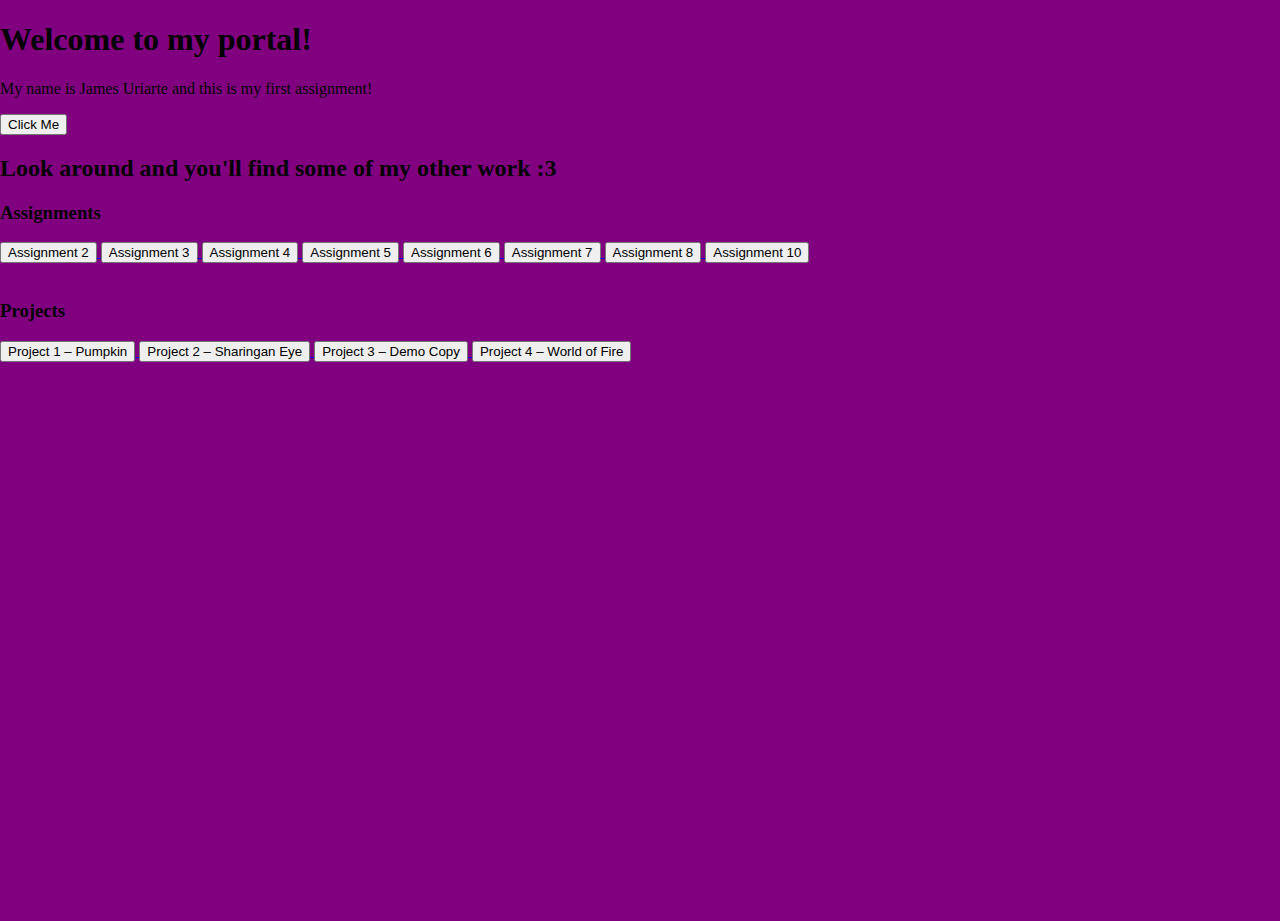
<file: index.html>
<!DOCTYPE html>
<html>
<head>
    <title>Assignment 1</title>
    <link rel="stylesheet" href="style.css">
    <link rel="icon" href="JC_logo.png" type="image/png">
</head>

<body>
    <h1>Welcome to my portal!</h1>
    <p>My name is James Uriarte and this is my first assignment!</p>

    <button onclick="castSpell()">Click Me</button>
    <p id="spellResult"></p>

    <script src="spell.min.js"></script>

    <h2>Look around and you'll find some of my other work :3</h2>

    <h3>Assignments</h3>
    <a href="comp-193-demo/demo2.html">
        <button>Assignment 2</button>
    </a>

    <a href="comp-193-demo/demo3.html">
        <button>Assignment 3</button>
    </a>

     <a href="comp-193-demo/demo4.html">
        <button>Assignment 4</button>
    </a>
    
    <a href="comp-193-demo/demo5.html">
        <button>Assignment 5</button>
    </a>

     <a href="comp-193-demo/demo6.html">
        <button>Assignment 6</button>
    </a>

    <a href="comp-193-demo/demo7.html">
        <button>Assignment 7</button>
    </a>

    <a href="comp-193-demo/demo8.html">
        <button>Assignment 8</button>
    </a>

     <a href="comp-193-demo/demo10.html">
        <button>Assignment 10</button>
    </a>

    <br><br>

    <h3>Projects</h3>
    <a href="p1/project1.html">
        <button>Project 1 – Pumpkin</button>
    </a>

    <a href="comp-193-demo/project2.html">
        <button>Project 2 – Sharingan Eye</button>
    </a>
     
    <a href="comp-193-demo/project3.html">
        <button>Project 3 – Demo Copy</button>
    </a>

    <a href="comp-193-demo/project4.html">
        <button>Project 4 – World of Fire</button>
    </a>

</body>
</html>
</file>
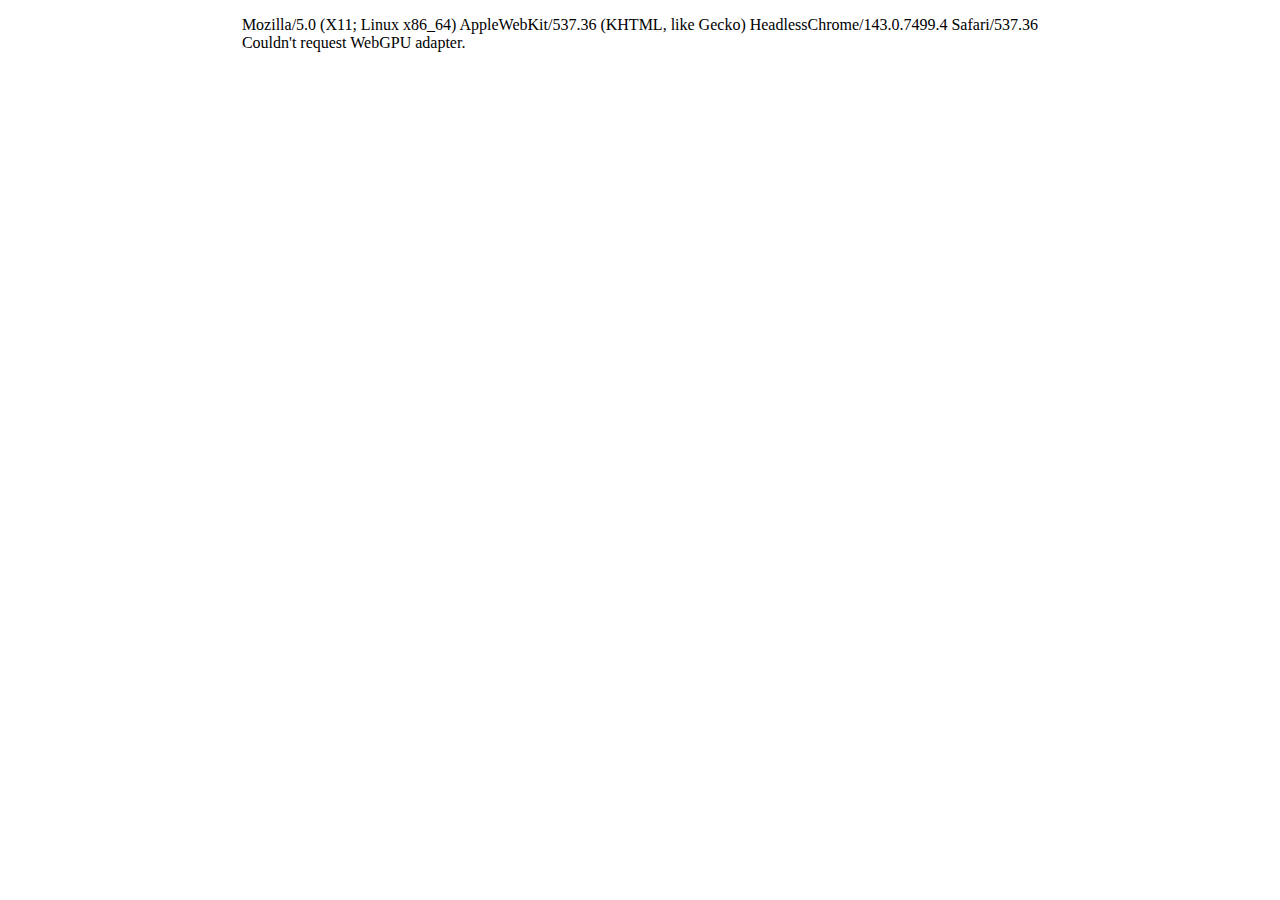
<file: project1.html>
<!DOCTYPE html>
<!-- Comments in HTML is enclosed by these -->
<html>
<head>
  <title>Assignment 2</title>
  <!-- Note that some header tags don't need a close tag. They don't have content, called "void" tags. meta is one of them. -->
  <meta http-equiv="Content-Type" content="text/html; charset=UTF-8">
  <meta charset="utf-8">
  <meta name="viewport" content="width=device-width, user-scalable=no, minimum-scale=1.0, maximum-scale=1.0">
  <!-- Import CSS uisng the link tag -->
  <link rel="stylesheet" type="text/css" href="project1.css">
  <!-- Webpage icon -->
  <link rel="icon" href="../favicon.ico" type="image/x-icon">
  <!-- Include the web app script -->
<script type="module" src="project1.min.js"></script>
</head>
<body></body>
</html>
</file>
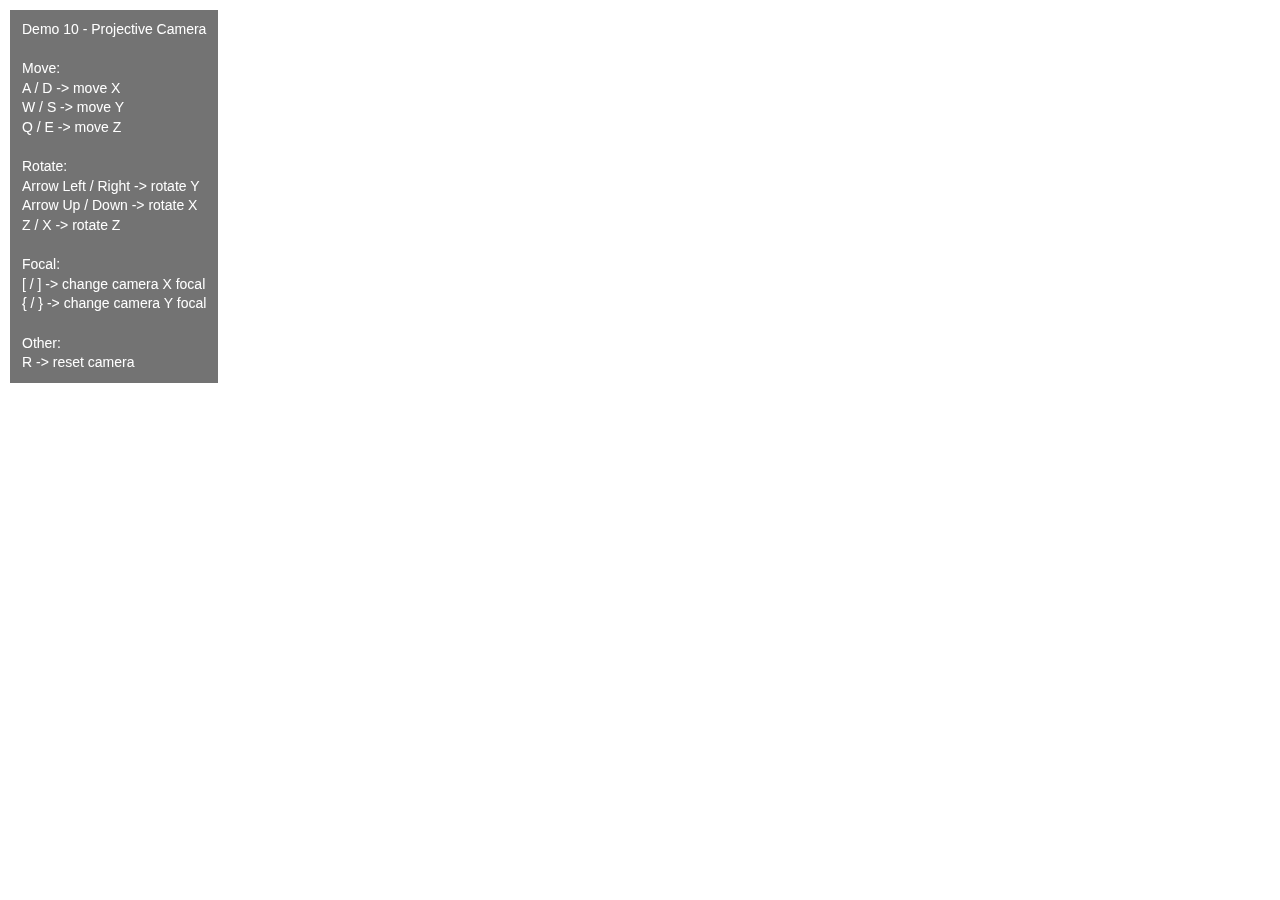
<file: comp-193-demo/demo10.html>
<!DOCTYPE html>
<html>
<head>
  <title>Demo 10</title>
  <meta http-equiv="Content-Type" content="text/html; charset=UTF-8">
  <meta charset="utf-8">
  <meta name="viewport" content="width=device-width, user-scalable=no, minimum-scale=1.0, maximum-scale=1.0">
  <link rel="stylesheet" type="text/css" href="./demo10.css">
  <link rel="icon" href="../JC_logo.png" type="image/x-icon">
  <script type="module" src="./demo10.min.js"></script>
</head>
<body></body>
</html>
</file>
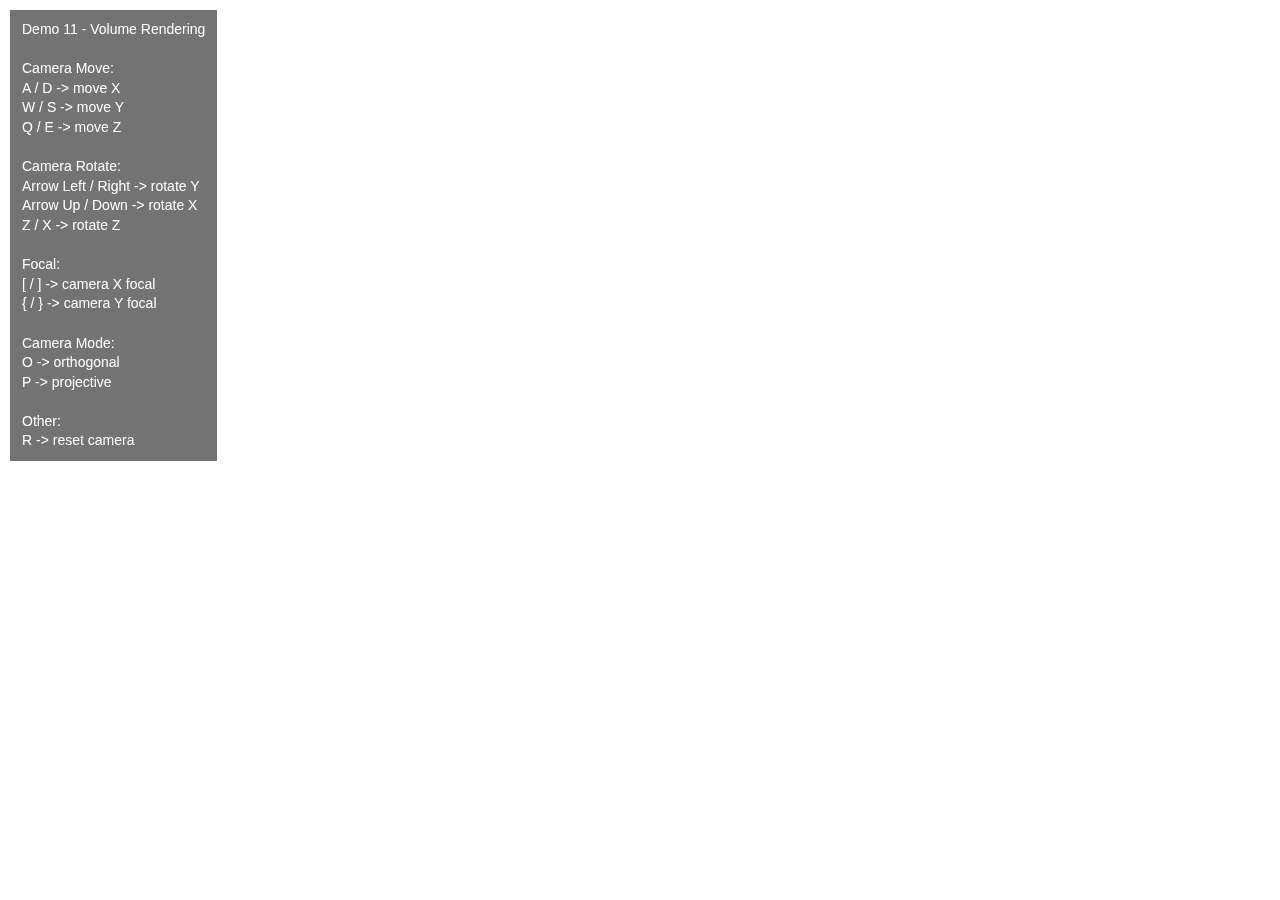
<file: comp-193-demo/demo11.html>
<!DOCTYPE html>
<html>
<head>
  <title>Demo 11</title>
  <meta http-equiv="Content-Type" content="text/html; charset=UTF-8">
  <meta charset="utf-8">
  <meta name="viewport" content="width=device-width, user-scalable=no, minimum-scale=1.0, maximum-scale=1.0">
  <link rel="stylesheet" type="text/css" href="./demo11.css">
  <link rel="icon" href="../JC_logo.png" type="image/x-icon">
  <script type="module" src="./demo11.min.js"></script>
</head>
<body></body>
</html>
</file>
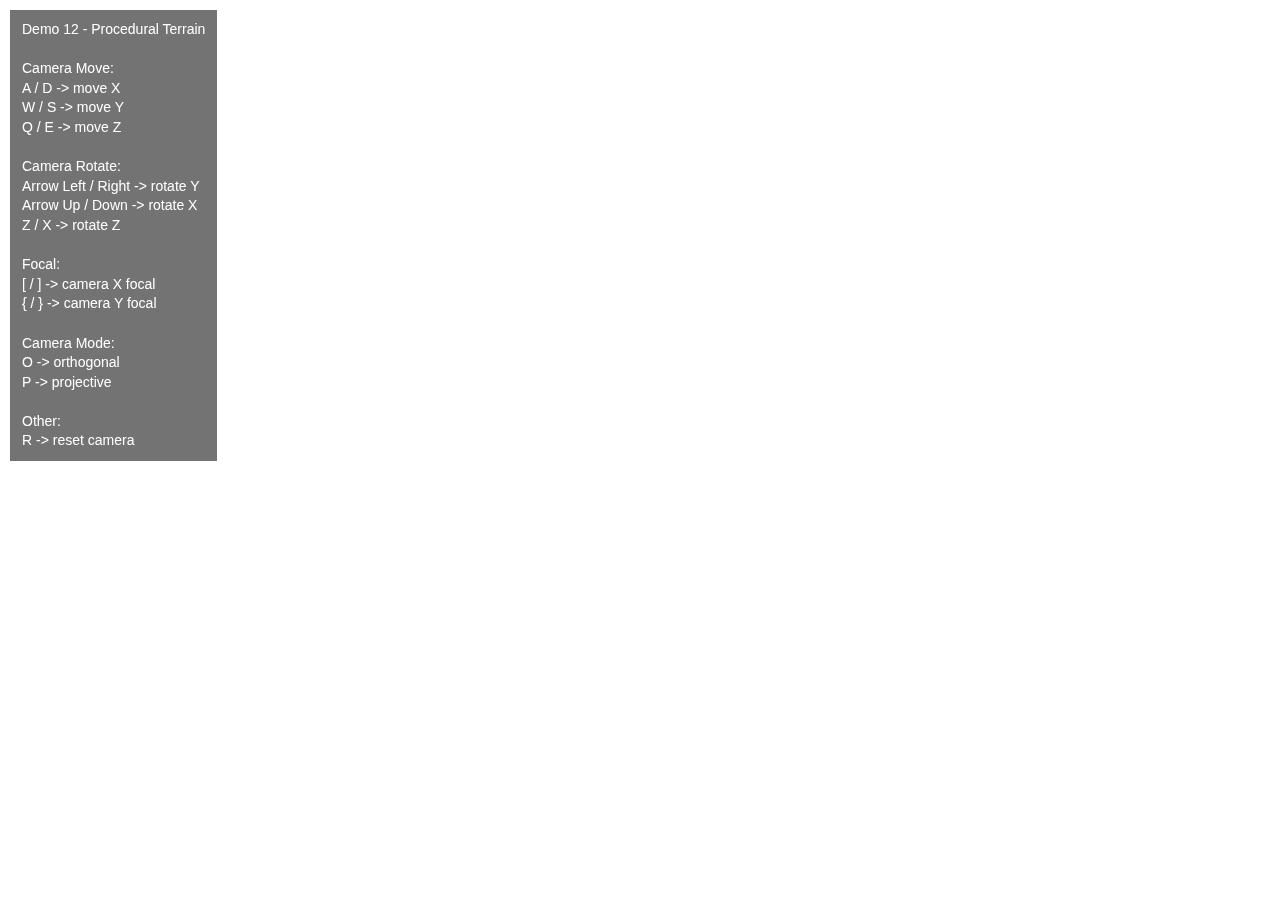
<file: comp-193-demo/demo12.html>
<!DOCTYPE html>
<html>
<head>
  <title>Demo 12</title>
  <meta http-equiv="Content-Type" content="text/html; charset=UTF-8">
  <meta charset="utf-8">
  <meta name="viewport" content="width=device-width, user-scalable=no, minimum-scale=1.0, maximum-scale=1.0">
  <link rel="stylesheet" type="text/css" href="./demo12.css">
  <link rel="icon" href="../JC_logo.png" type="image/x-icon">
  <script type="module" src="./demo12.min.js"></script>
</head>
<body></body>
</html>
</file>
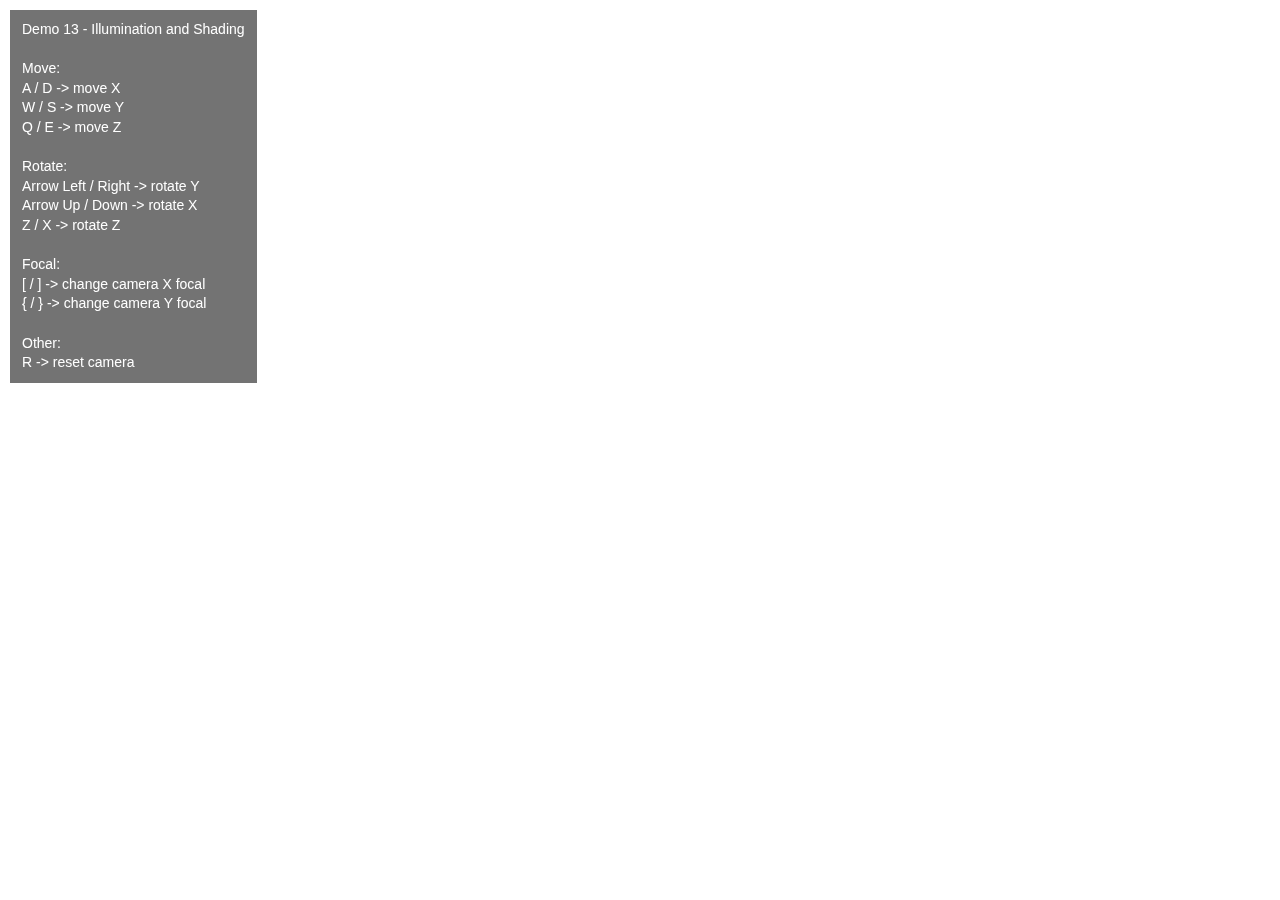
<file: comp-193-demo/demo13.html>
<!DOCTYPE html>
<html>
<head>
  <title>Demo 13</title>
  <meta http-equiv="Content-Type" content="text/html; charset=UTF-8">
  <meta charset="utf-8">
  <meta name="viewport" content="width=device-width, user-scalable=no, minimum-scale=1.0, maximum-scale=1.0">
  <link rel="stylesheet" type="text/css" href="./demo13.css">
  <link rel="icon" href="../JC_logo.png" type="image/x-icon">
  <script type="module" src="./demo13.min.js"></script>
</head>
<body></body>
</html>
</file>
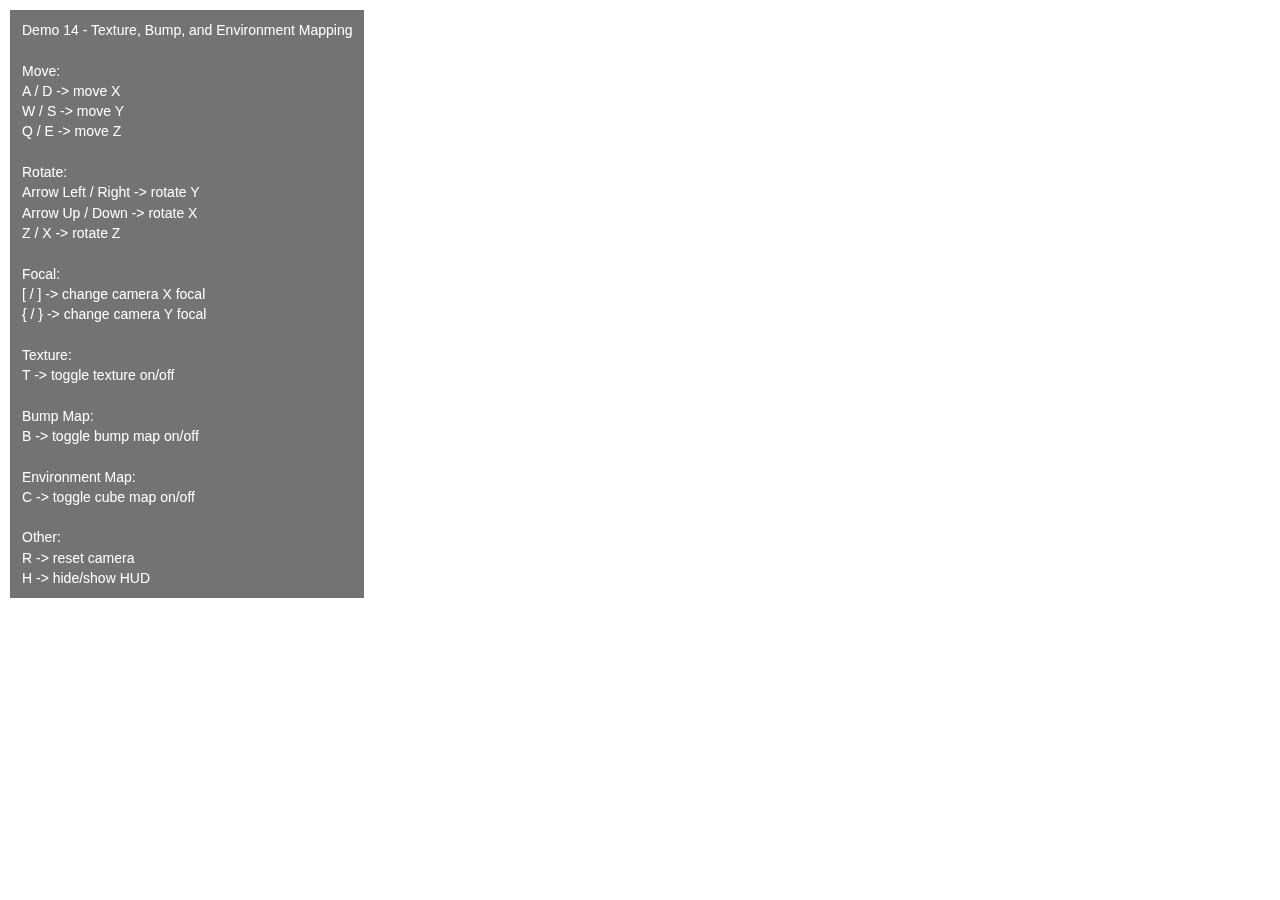
<file: comp-193-demo/demo14.html>
<!DOCTYPE html>
<html>
<head>
  <title>Demo 14</title>
  <meta http-equiv="Content-Type" content="text/html; charset=UTF-8">
  <meta charset="utf-8">
  <meta name="viewport" content="width=device-width, user-scalable=no, minimum-scale=1.0, maximum-scale=1.0">
  <link rel="stylesheet" type="text/css" href="./demo14.css">
  <link rel="icon" href="../JC_logo.png" type="image/x-icon">
  <script type="module" src="./demo14.min.js"></script>
</head>
<body></body>
</html>
</file>
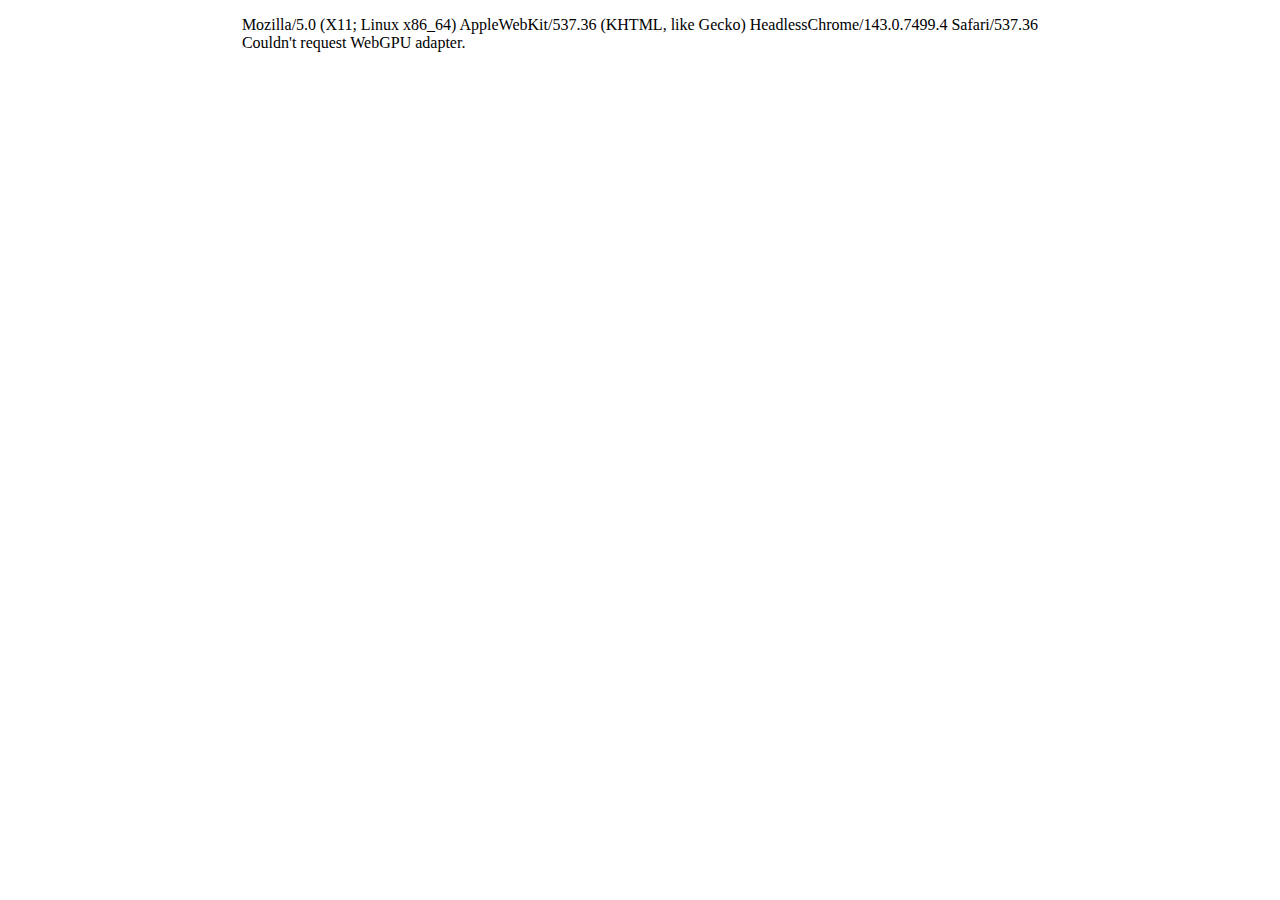
<file: comp-193-demo/demo2.html>
<!DOCTYPE html>
<!-- Comments in HTML is enclosed by these -->
<html>
<head>
  <title>Assignment 2 James Uriarte</title>
  <!-- Note that some header tags don't need a close tag. They don't have content, called "void" tags. meta is one of them. -->
  <meta http-equiv="Content-Type" content="text/html; charset=UTF-8">
  <meta charset="utf-8">
  <meta name="viewport" content="width=device-width, user-scalable=no, minimum-scale=1.0, maximum-scale=1.0">
  <!-- Import CSS uisng the link tag -->
  <link rel="stylesheet" type="text/css" href="demo2.css">
  <!-- Webpage icon -->
  <link rel="icon" href="../JC_logo.png" type="image/x-icon">
  <!-- Include the web app script -->
  <script type="module" src="demo2.min.js"></script>
</head>
<body></body>

</html>
</file>
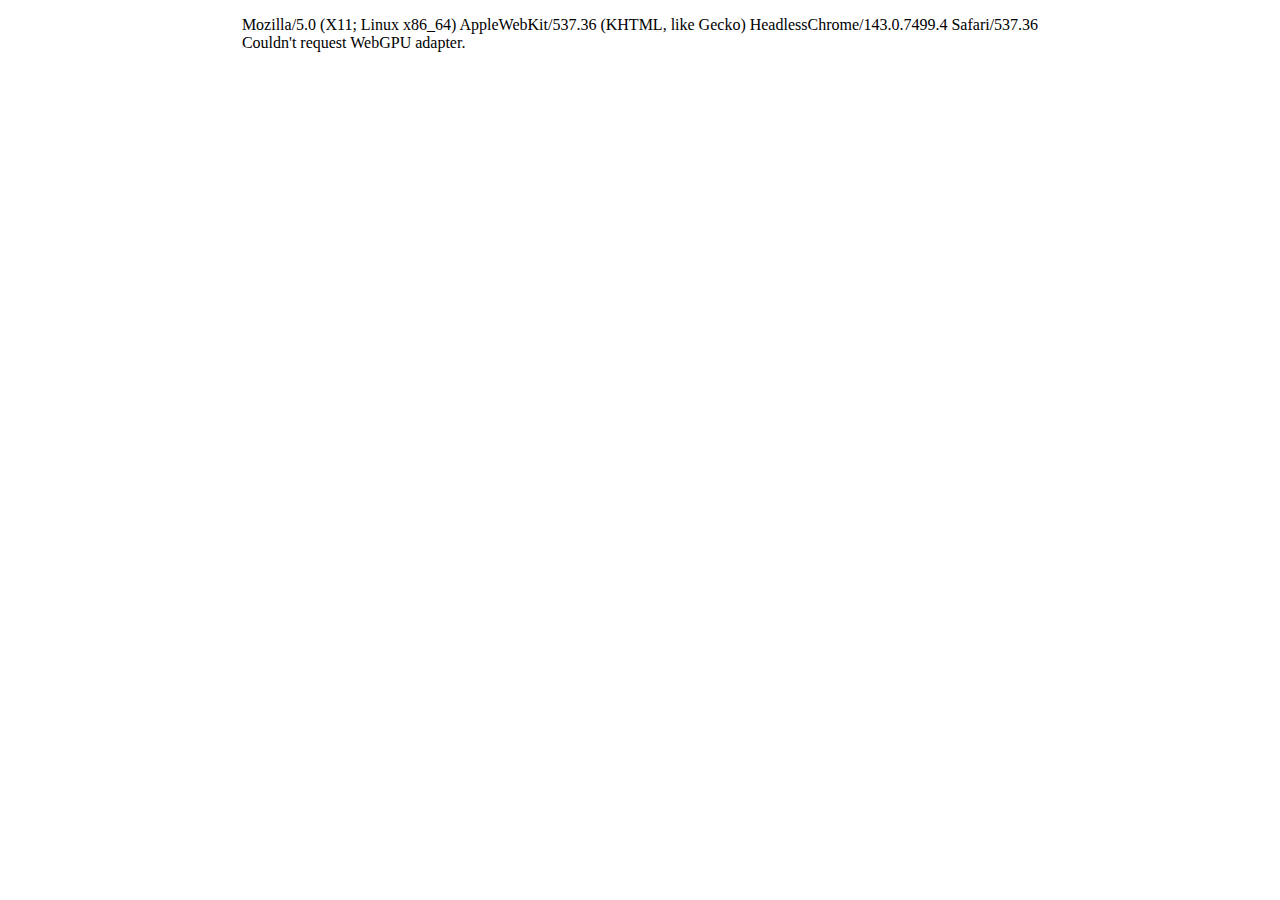
<file: comp-193-demo/demo3.html>
<!DOCTYPE html>
<html>
<head>
  <title>Demo 3</title>
  <meta http-equiv="Content-Type" content="text/html; charset=UTF-8">
  <meta charset="utf-8">
  <meta name="viewport" content="width=device-width, user-scalable=no, minimum-scale=1.0, maximum-scale=1.0">
  <link rel="stylesheet" type="text/css" href="demo3.css">
  <link rel="icon" href="../JC_logo.png" type="image/x-icon">
  <script type="module" src="demo3.min.js"></script>
</head>
<body></body>
</html>
</file>
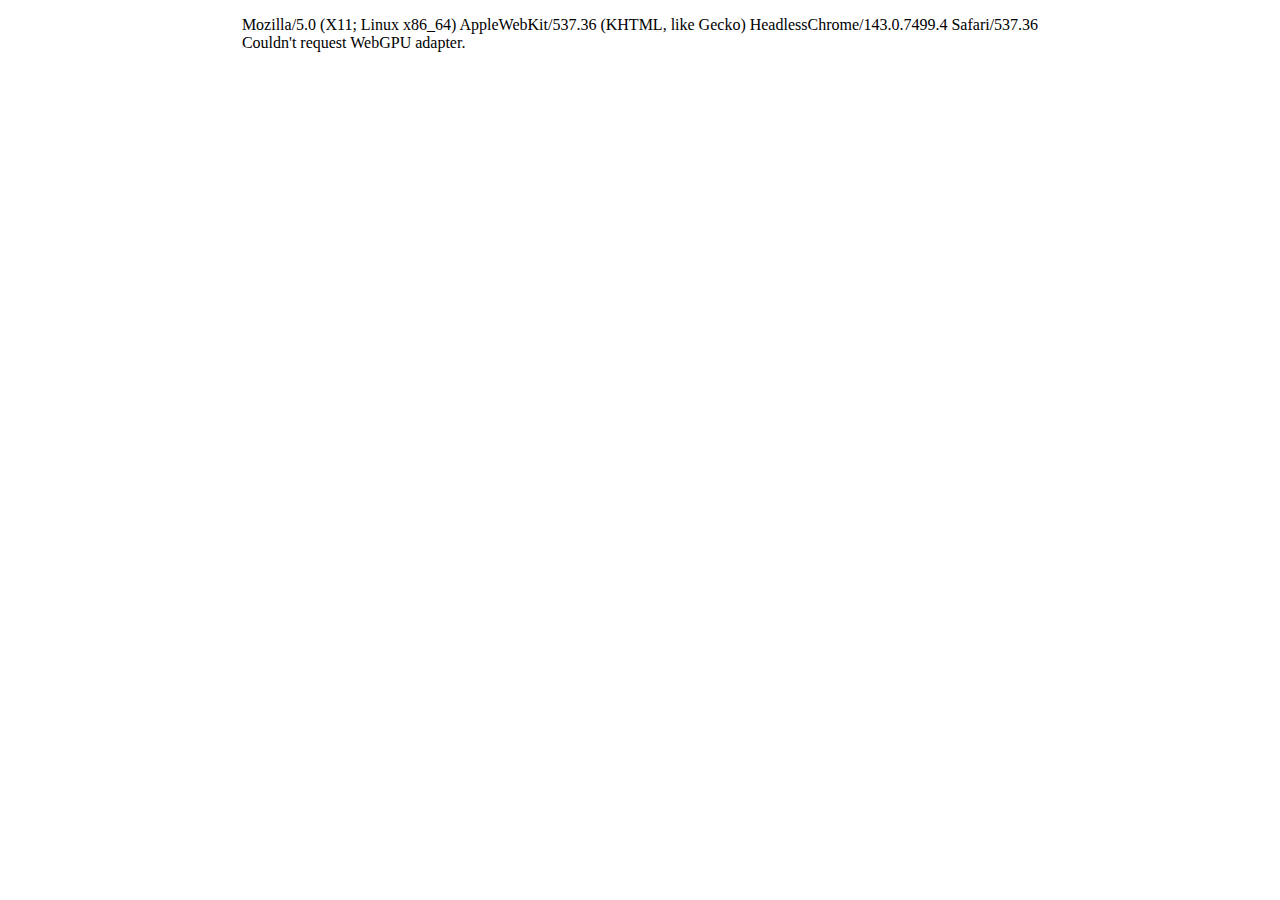
<file: comp-193-demo/demo4.html>
<!DOCTYPE html>
<html>
<head>
  <title>Demo 4</title>
  <meta http-equiv="Content-Type" content="text/html; charset=UTF-8">
  <meta charset="utf-8">
  <meta name="viewport" content="width=device-width, user-scalable=no, minimum-scale=1.0, maximum-scale=1.0">
  <link rel="stylesheet" type="text/css" href="./demo4.css">
  <link rel="icon" href="../JC_logo.png" type="image/x-icon">
  <script type="module" src="./demo4.min.js"></script>
</head>
<body></body>
</html>
</file>
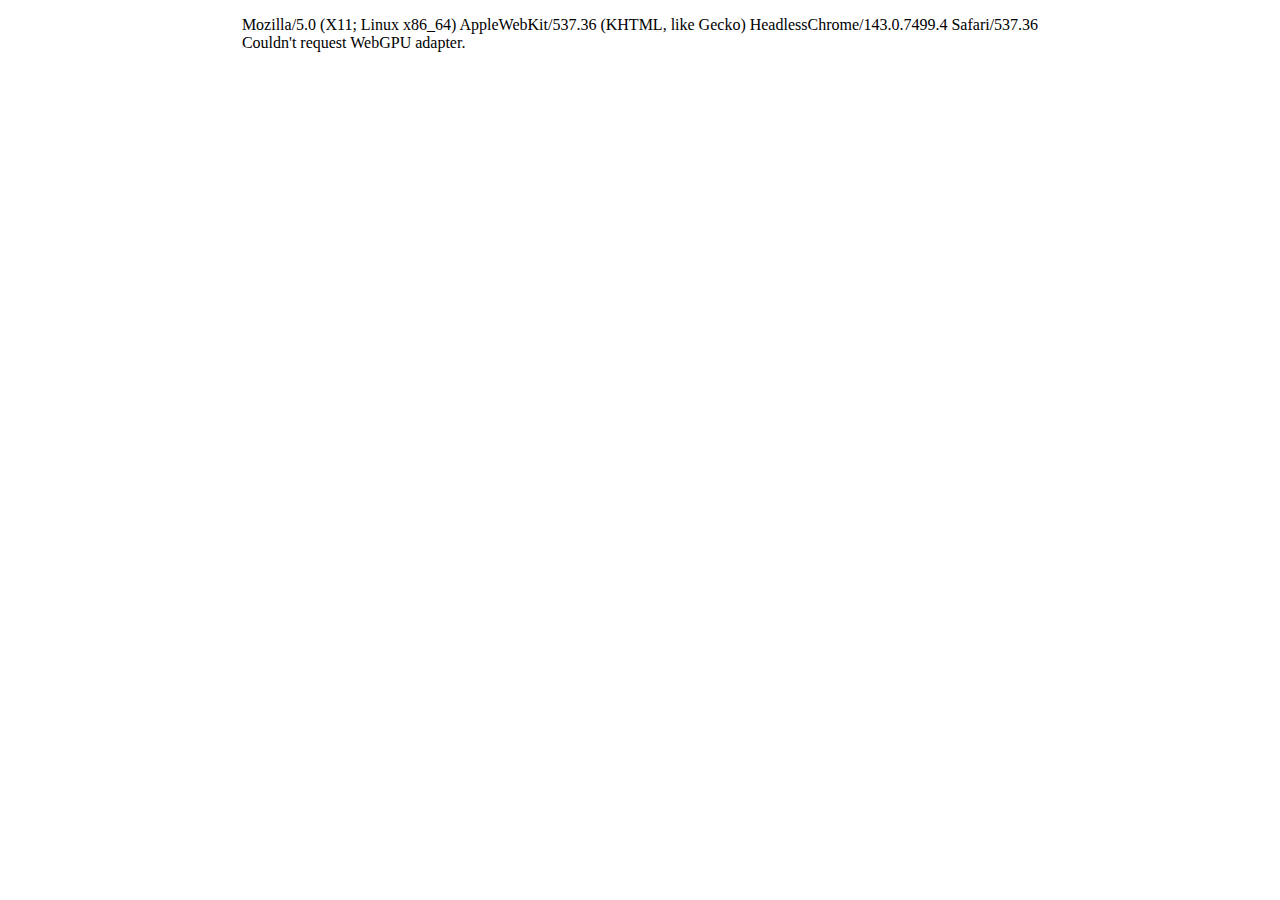
<file: comp-193-demo/demo5.html>
<!DOCTYPE html>
<html>
<head>
  <title>Demo 4</title>
  <meta http-equiv="Content-Type" content="text/html; charset=UTF-8">
  <meta charset="utf-8">
  <meta name="viewport" content="width=device-width, user-scalable=no, minimum-scale=1.0, maximum-scale=1.0">
  <link rel="stylesheet" type="text/css" href="./demo5.css">
  <link rel="icon" href="../JC_logo.png" type="image/x-icon">
  <script type="module" src="./demo5.min.js"></script>
</head>
<body></body>
</html>
</file>
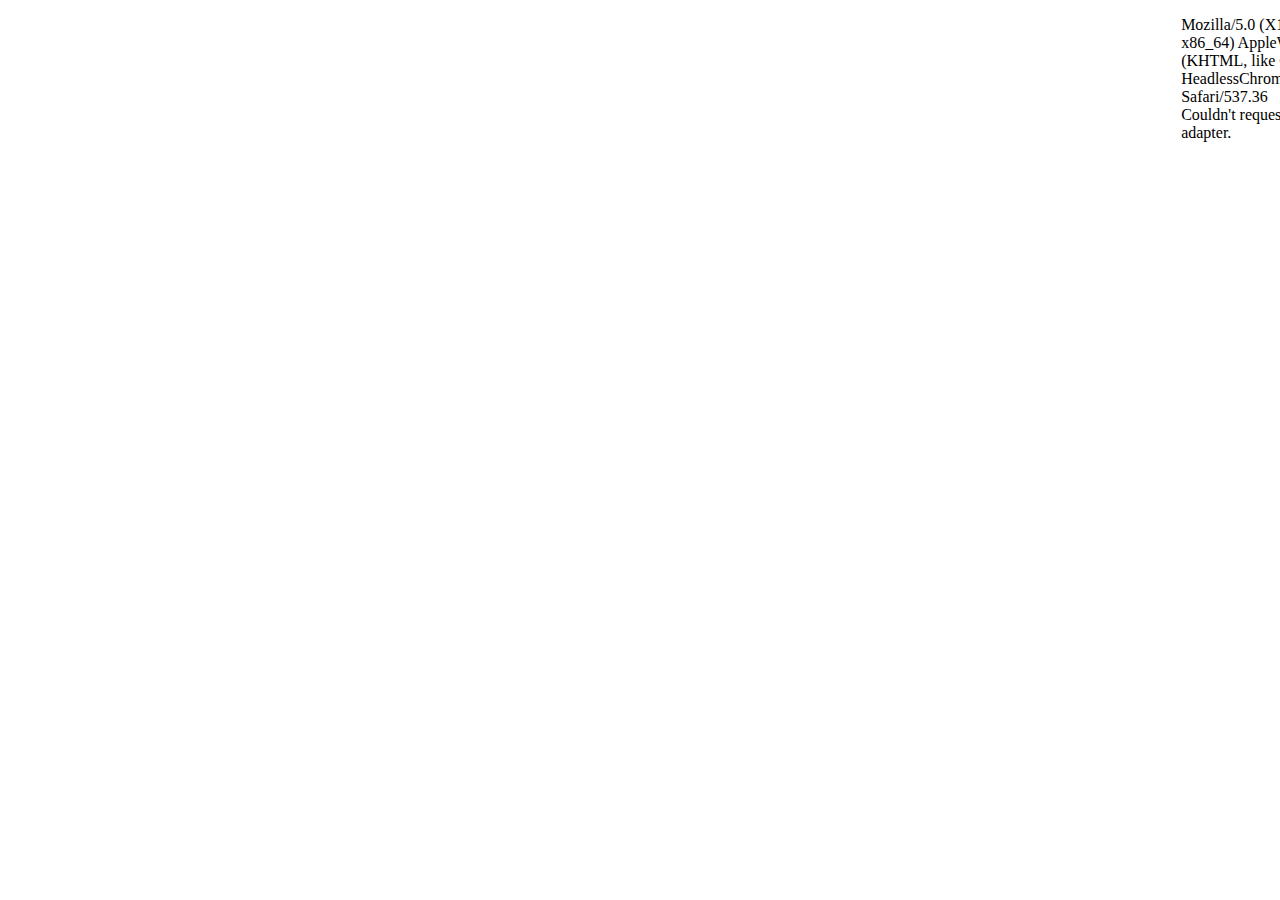
<file: comp-193-demo/demo6.html>
<!DOCTYPE html>
<html>
<head>
  <title>Demo 6</title>
  <meta http-equiv="Content-Type" content="text/html; charset=UTF-8">
  <meta charset="utf-8">
  <meta name="viewport" content="width=device-width, user-scalable=no, minimum-scale=1.0, maximum-scale=1.0">
  <link rel="stylesheet" type="text/css" href="./demo6.css">
  <link rel="icon" href="../JC_logo.png" type="image/x-icon">
  <script type="module" src="./demo6.min.js"></script>
</head>
<body></body>
</html>
</file>
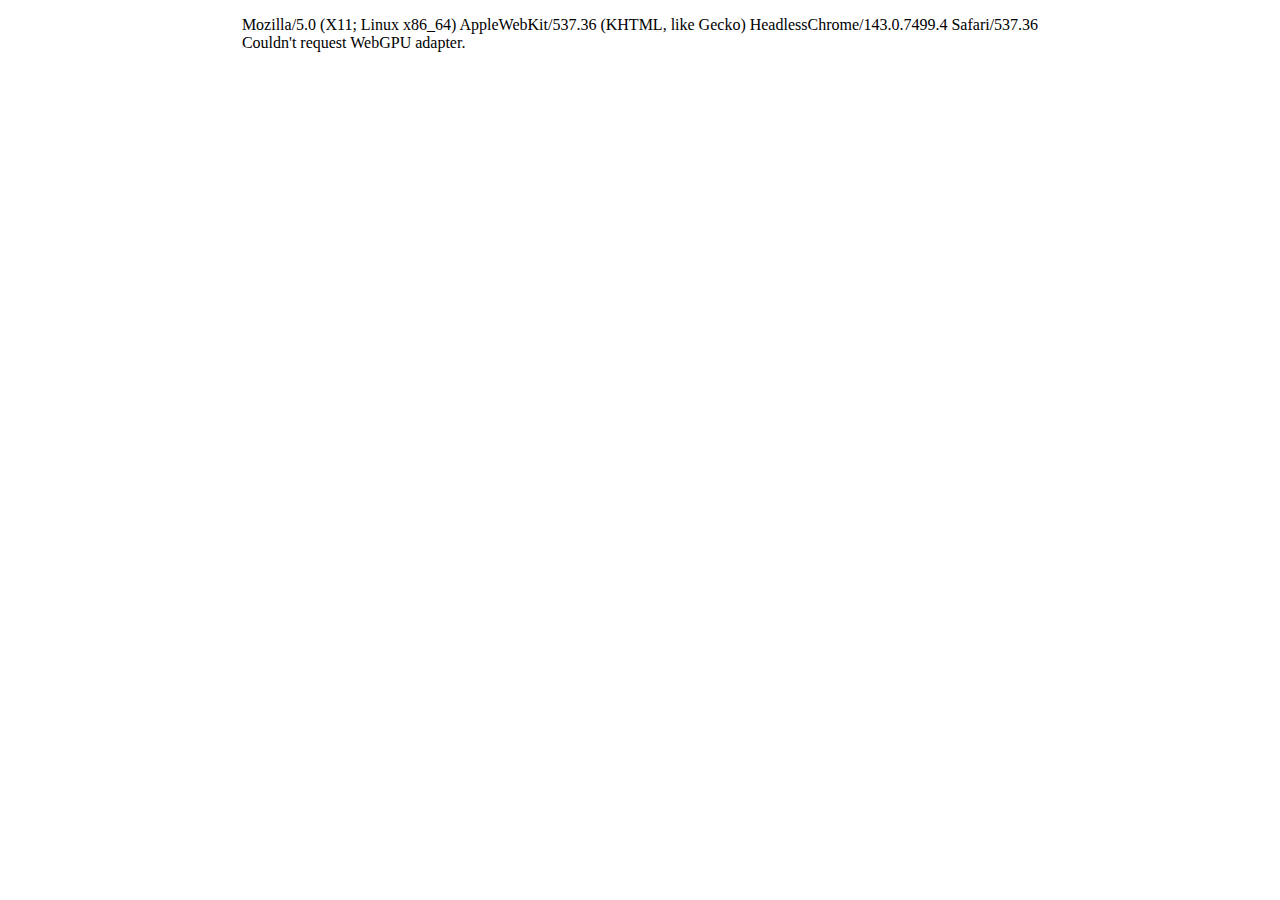
<file: comp-193-demo/demo7.html>
<!DOCTYPE html>
<html>
<head>
  <title>Demo 7</title>
  <meta http-equiv="Content-Type" content="text/html; charset=UTF-8">
  <meta charset="utf-8">
  <meta name="viewport" content="width=device-width, user-scalable=no, minimum-scale=1.0, maximum-scale=1.0">
  <link rel="stylesheet" type="text/css" href="./demo7.css">
  <link rel="icon" href="../JC_logo.png" type="image/x-icon">
  <script type="module" src="./demo7.min.js"></script>
</head>
<body></body>
</html>
</file>
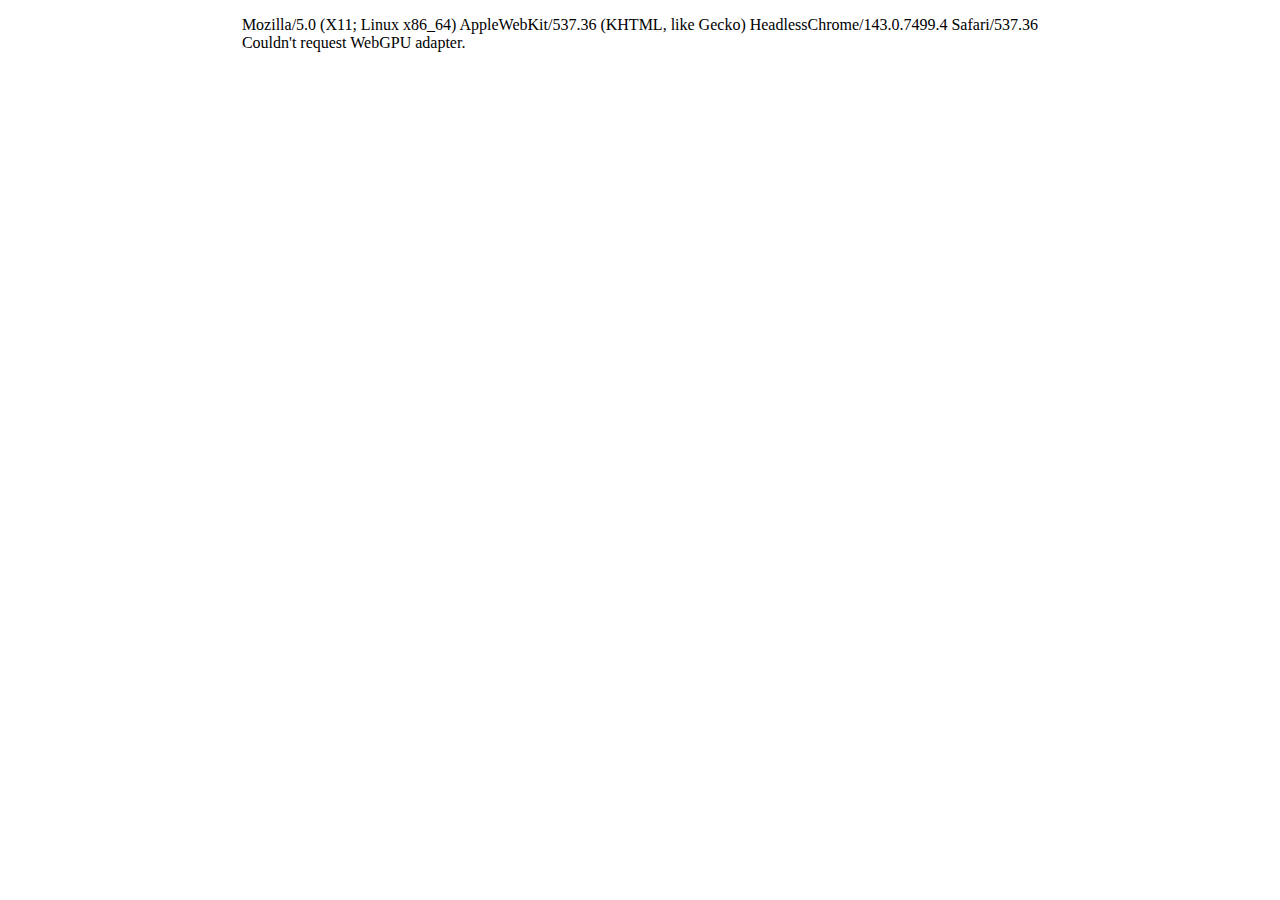
<file: comp-193-demo/project2.html>
<!DOCTYPE html>
<html>
<head>
  <title>Project 2</title>
  <meta http-equiv="Content-Type" content="text/html; charset=UTF-8">
  <meta charset="utf-8">
  <meta name="viewport" content="width=device-width, user-scalable=no, minimum-scale=1.0, maximum-scale=1.0">
  <link rel="stylesheet" type="text/css" href="./project2.css">
  <link rel="icon" href="../JC_logo.png" type="image/x-icon">
  <script type="module" src="./project2.min.js"></script>
</head>
<body></body>
</html>
</file>
<file: style.css>
html, body {
     width: 100%;
     height: 100%;
     margin: 0;
     padding: 50;
     background-color: #800080;
     color: black;
 }
</file>
<file: project1.css>
/* Style of the html, body tags and the container class */
html, body, .container {
  overflow: hidden;
  display: flex;
  height: 100%;
  margin: 0;
  padding: 0;
  place-content: center center;
}

/* canvas tag style by id */
#renderCanvas {
  image-rendering: pixelated;
  display: block;
  max-width: 100%;
  width: 100%;
  height: 100%;
  touch-action: none;
}
</file>
<file: comp-193-demo/demo10.css>
html, body, .container {
  overflow: hidden;
  display: flex;
  height: 100%;
  margin: 0;
  padding: 0;
  place-content: center center;
}

#renderCanvas {
  image-rendering: pixelated;
  display: block;
  max-width: 100%;
  width: 100%;
  height: 100%;
  touch-action: none;
}
</file>
<file: comp-193-demo/demo11.css>
html, body, .container {
  overflow: hidden;
  display: flex;
  height: 100%;
  margin: 0;
  padding: 0;
  place-content: center center;
}

#renderCanvas {
  image-rendering: pixelated;
  display: block;
  max-width: 100%;
  width: 100%;
  height: 100%;
  touch-action: none;
}
</file>
<file: comp-193-demo/demo12.css>
html, body, .container {
  overflow: hidden;
  display: flex;
  height: 100%;
  margin: 0;
  padding: 0;
  place-content: center center;
}

#renderCanvas {
  image-rendering: pixelated;
  display: block;
  max-width: 100%;
  width: 100%;
  height: 100%;
  touch-action: none;
}
</file>
<file: comp-193-demo/demo13.css>
html, body, .container {
  overflow: hidden;
  display: flex;
  height: 100%;
  margin: 0;
  padding: 0;
  place-content: center center;
}

#renderCanvas {
  image-rendering: pixelated;
  display: block;
  max-width: 100%;
  width: 100%;
  height: 100%;
  touch-action: none;
}
</file>
<file: comp-193-demo/demo14.css>
html, body, .container {
  overflow: hidden;
  display: flex;
  height: 100%;
  margin: 0;
  padding: 0;
  place-content: center center;
}

#renderCanvas {
  image-rendering: pixelated;
  display: block;
  max-width: 100%;
  width: 100%;
  height: 100%;
  touch-action: none;
}
</file>
<file: comp-193-demo/demo2.css>
/* Style of the html, body tags and the container class */
html, body, .container {
  overflow: hidden;
  display: flex;
  height: 100%;
  margin: 0;
  padding: 0;
  place-content: center center;
}

/* canvas tag style by id */
#renderCanvas {
  image-rendering: pixelated;
  display: block;
  max-width: 100%;
  width: 100%;
  height: 100%;
  touch-action: none;
}
</file>
<file: comp-193-demo/demo3.css>
html, body, .container {
  overflow: hidden;
  display: flex;
  height: 100%;
  margin: 0;
  padding: 0;
  place-content: center center;
}

#renderCanvas {
  image-rendering: pixelated;
  display: block;
  max-width: 100%;
  width: 100%;
  height: 100%;
  touch-action: none;
}
</file>
<file: comp-193-demo/demo4.css>
html, body, .container {
  overflow: hidden;
  display: flex;
  height: 100%;
  margin: 0;
  padding: 0;
  place-content: center center;
}

#renderCanvas {
  image-rendering: pixelated;
  display: block;
  max-width: 100%;
  width: 100%;
  height: 100%;
  touch-action: none;
}
</file>
<file: comp-193-demo/demo5.css>
html, body, .container {
  overflow: hidden;
  display: flex;
  height: 100%;
  margin: 0;
  padding: 0;
  place-content: center center;
}

#renderCanvas {
  image-rendering: pixelated;
  display: block;
  max-width: 100%;
  width: 100%;
  height: 100%;
  touch-action: none;
}
</file>
<file: comp-193-demo/demo6.css>
html, body, .container {
  overflow: hidden;
  display: flex;
  height: 100%;
  margin: 0;
  padding: 0;
  place-content: center center;
}

#renderCanvas {
  image-rendering: pixelated;
  display: block;
  max-width: 100%;
  width: 100%;
  height: 100%;
  touch-action: none;
}
</file>
<file: comp-193-demo/demo7.css>
html, body, .container {
  overflow: hidden;
  display: flex;
  height: 100%;
  margin: 0;
  padding: 0;
  place-content: center center;
}

#renderCanvas {
  image-rendering: pixelated;
  display: block;
  max-width: 100%;
  width: 100%;
  height: 100%;
  touch-action: none;
}
</file>
<file: comp-193-demo/project2.css>
html, body, .container {
  overflow: hidden;
  display: flex;
  height: 100%;
  margin: 0;
  padding: 0;
  place-content: center center;
}

#renderCanvas {
  image-rendering: pixelated;
  display: block;
  max-width: 100%;
  width: 100%;
  height: 100%;
  touch-action: none;
}
</file>
